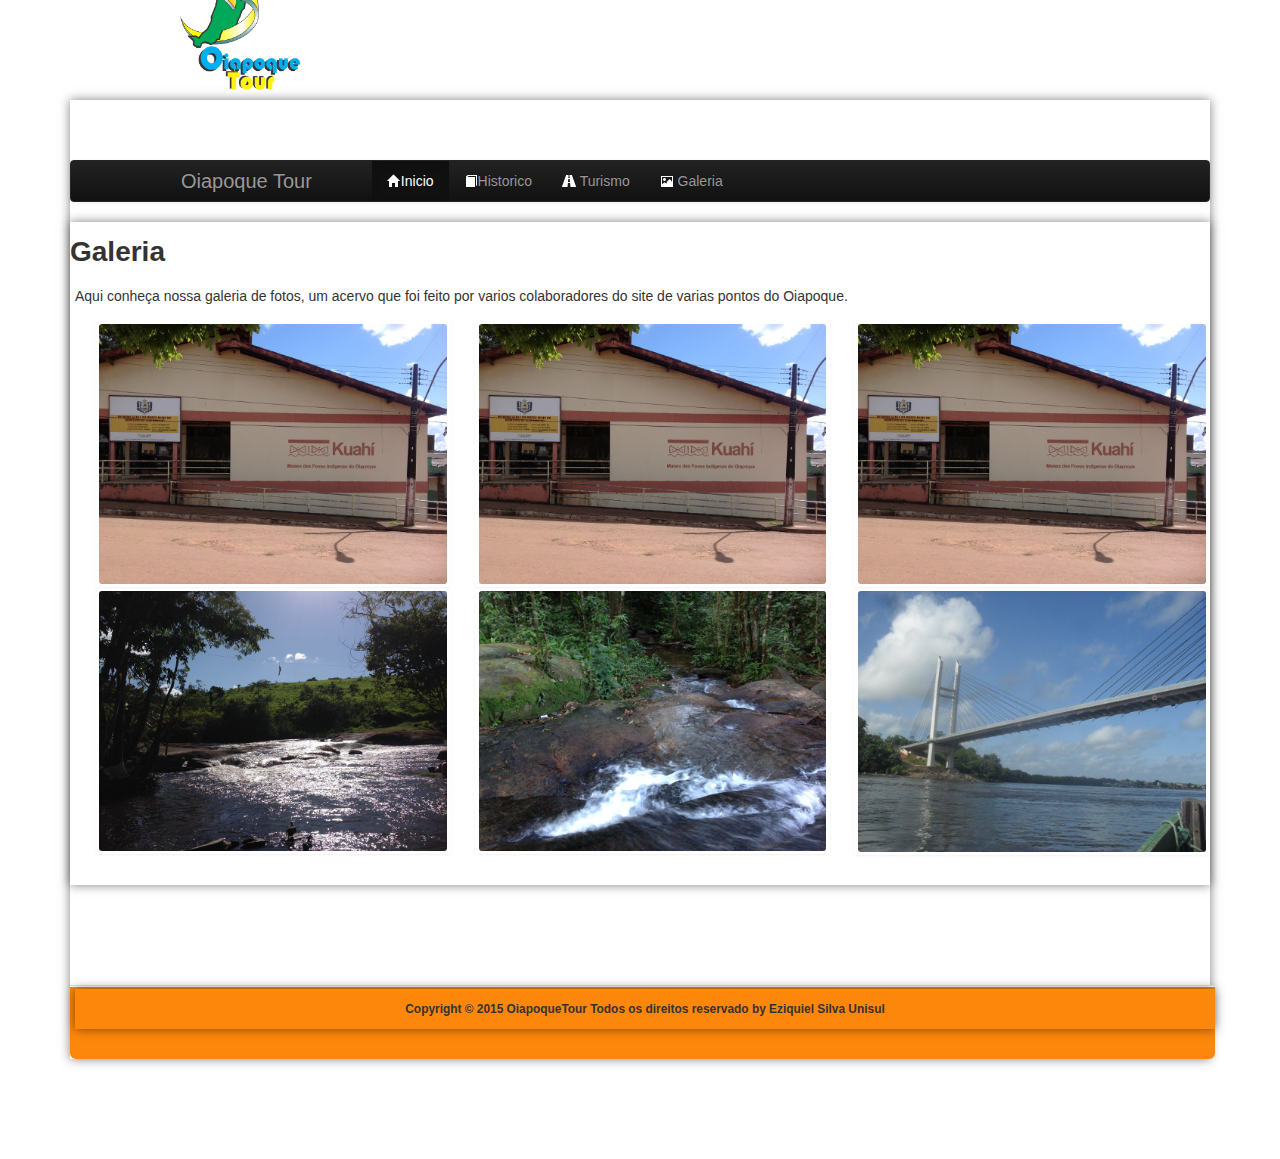
<file: galeria.html>
<!DOCTYPE html>
<!--[if lt IE 7]><html class="no-js lt-ie9 lt-ie8 lt-ie7" lang="en"> <![endif]-->
<!--[if (IE 7)&!(IEMobile)]><html class="no-js lt-ie9 lt-ie8" lang="en"><![endif]-->
<!--[if (IE 8)&!(IEMobile)]><html class="no-js lt-ie9" lang="en"><![endif]-->
<!--[if (IE 9)]><html class="no-js ie9" lang="en"><![endif]-->
<!--[if gt IE 8]><!--> <html lang="en-US"> <!--<![endif]-->
  <head>
    <meta charset="UTF-8">
    <link rel="stylesheet" href="css/bootstrap.css">
    <link rel="stylesheet" href="css/normalize.css">
    <link rel="stylesheet" href="css/style.css">
  </head>
<body>
<header class="container">
    <img src="img/logo.png" alt="" class="logo-top" >
</header>

<div class="container">
        <header id="top" >
              <div class= "navbar navbar-inverse">
                    <nav class="navbar-inner">
                      <a class="brand"  href="index.html">Oiapoque Tour</a>
                      <ul class="nav">
                        <li class="active"><a href="index.html"><i class="icon-home" ></i>Inicio</a></li>
                        <li><a href="historico.html"><i class="icon-book icon-white" ></i>Historico</a></li>
                        <li><a href="turismo.html"><i class="icon-road icon-white"></i> Turismo</a></li>
                        <li><a href="galeria.html"><i class="icon-picture icon-white"></i> Galeria</a></li>
                      </ul>
                    </nav>         
              </div>              
          </header>
        <article class="container">
        <h1>Galeria</h1>
        <p>Aqui conheça nossa galeria de fotos, um acervo que foi feito por varios colaboradores do site de varias pontos do Oiapoque.</p>
        <div class="row-fluid">
                
                 <ul class="thumbnails">
                    <li class="span4">
                      <a href="#" class="thumbnail inner-border ">
                    
                        <img src="img/photo-1.jpg" alt="">
                      </a>
                      <a href="" class="thumbnail inner-border">
                        <img src="img/photo-2.jpg" alt="">
                        </a>
                    </li>
                    <li class="span4">
                      <a href="#" class="thumbnail inner-border">
                        
                        <img src="img/photo-1.jpg" alt="">
                        </a>
                      <a href="" class="thumbnail inner-border">
                        
                        <img src="img/photo-3.jpg" alt="">
                        </a>
                    </li>
                    <li class="span4">
                      <a href="#" class="thumbnail inner-border">
                        
                        <img src="img/photo-1.jpg" alt="">
                        </a>
                      <a href="#" class="thumbnail inner-border">
                        
                        <img src="img/photo-4.jpg" alt="">
                        </a>
                    </li>
                  </ul>
                  </div>
           </article>
        <!-- footer-->
 <footer class="modal-footer" >
  <div class="container">
  <h6>Copyright &copy 2015 OiapoqueTour Todos os direitos reservado by Eziquiel Silva Unisul </h6>
  </footer>  
  </body>
</html>
</file>
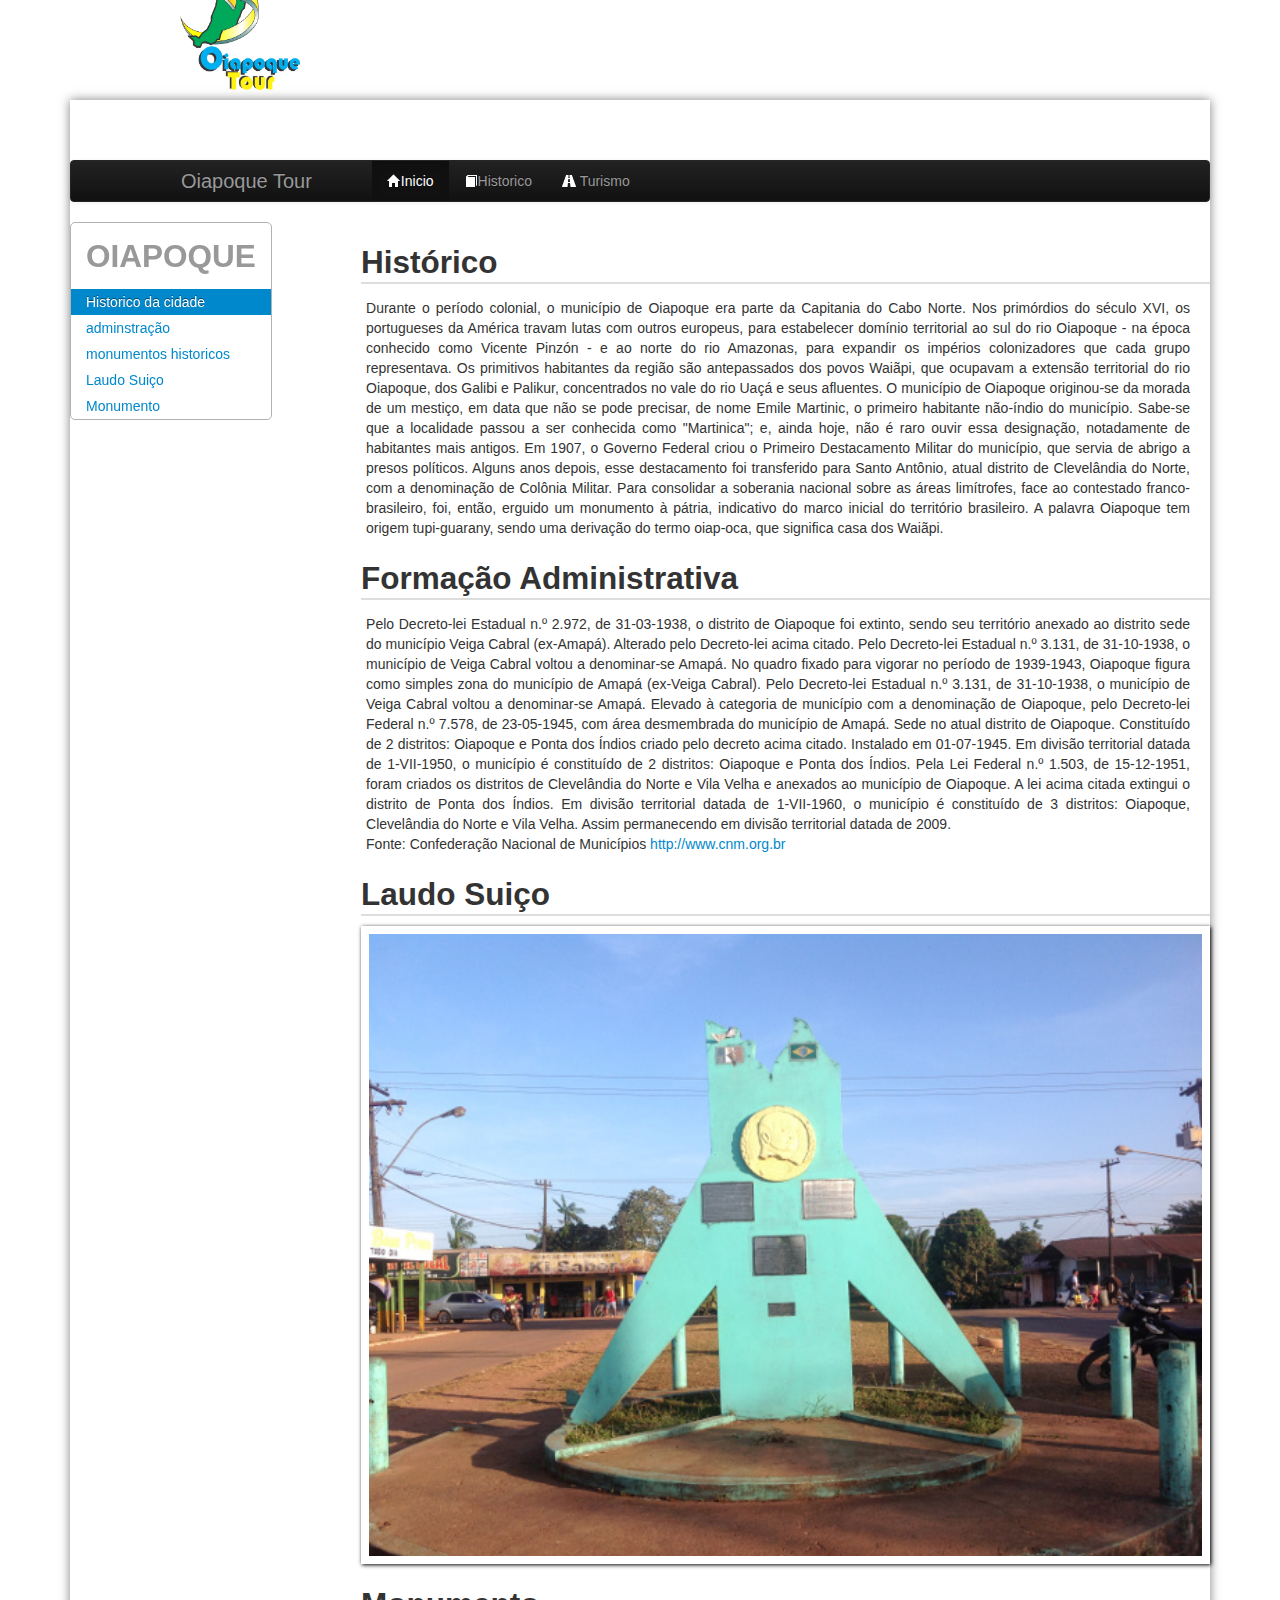
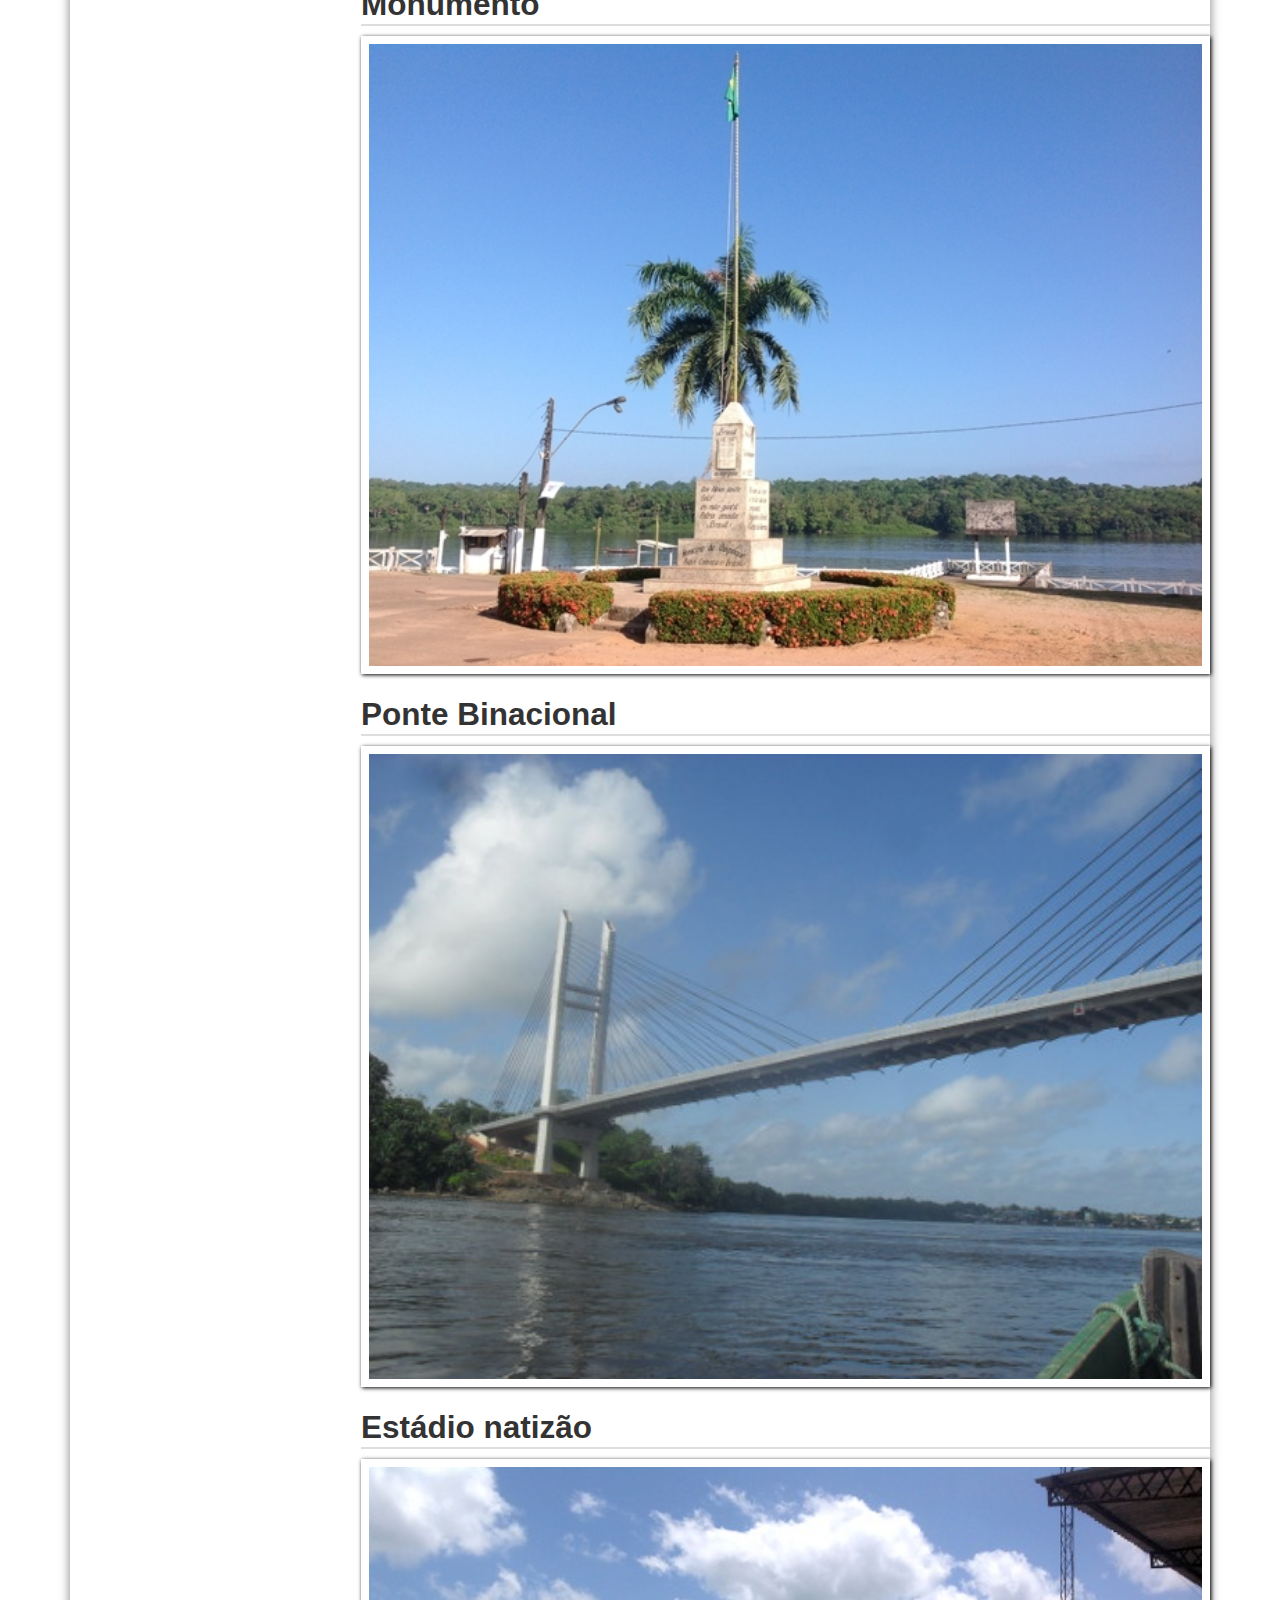
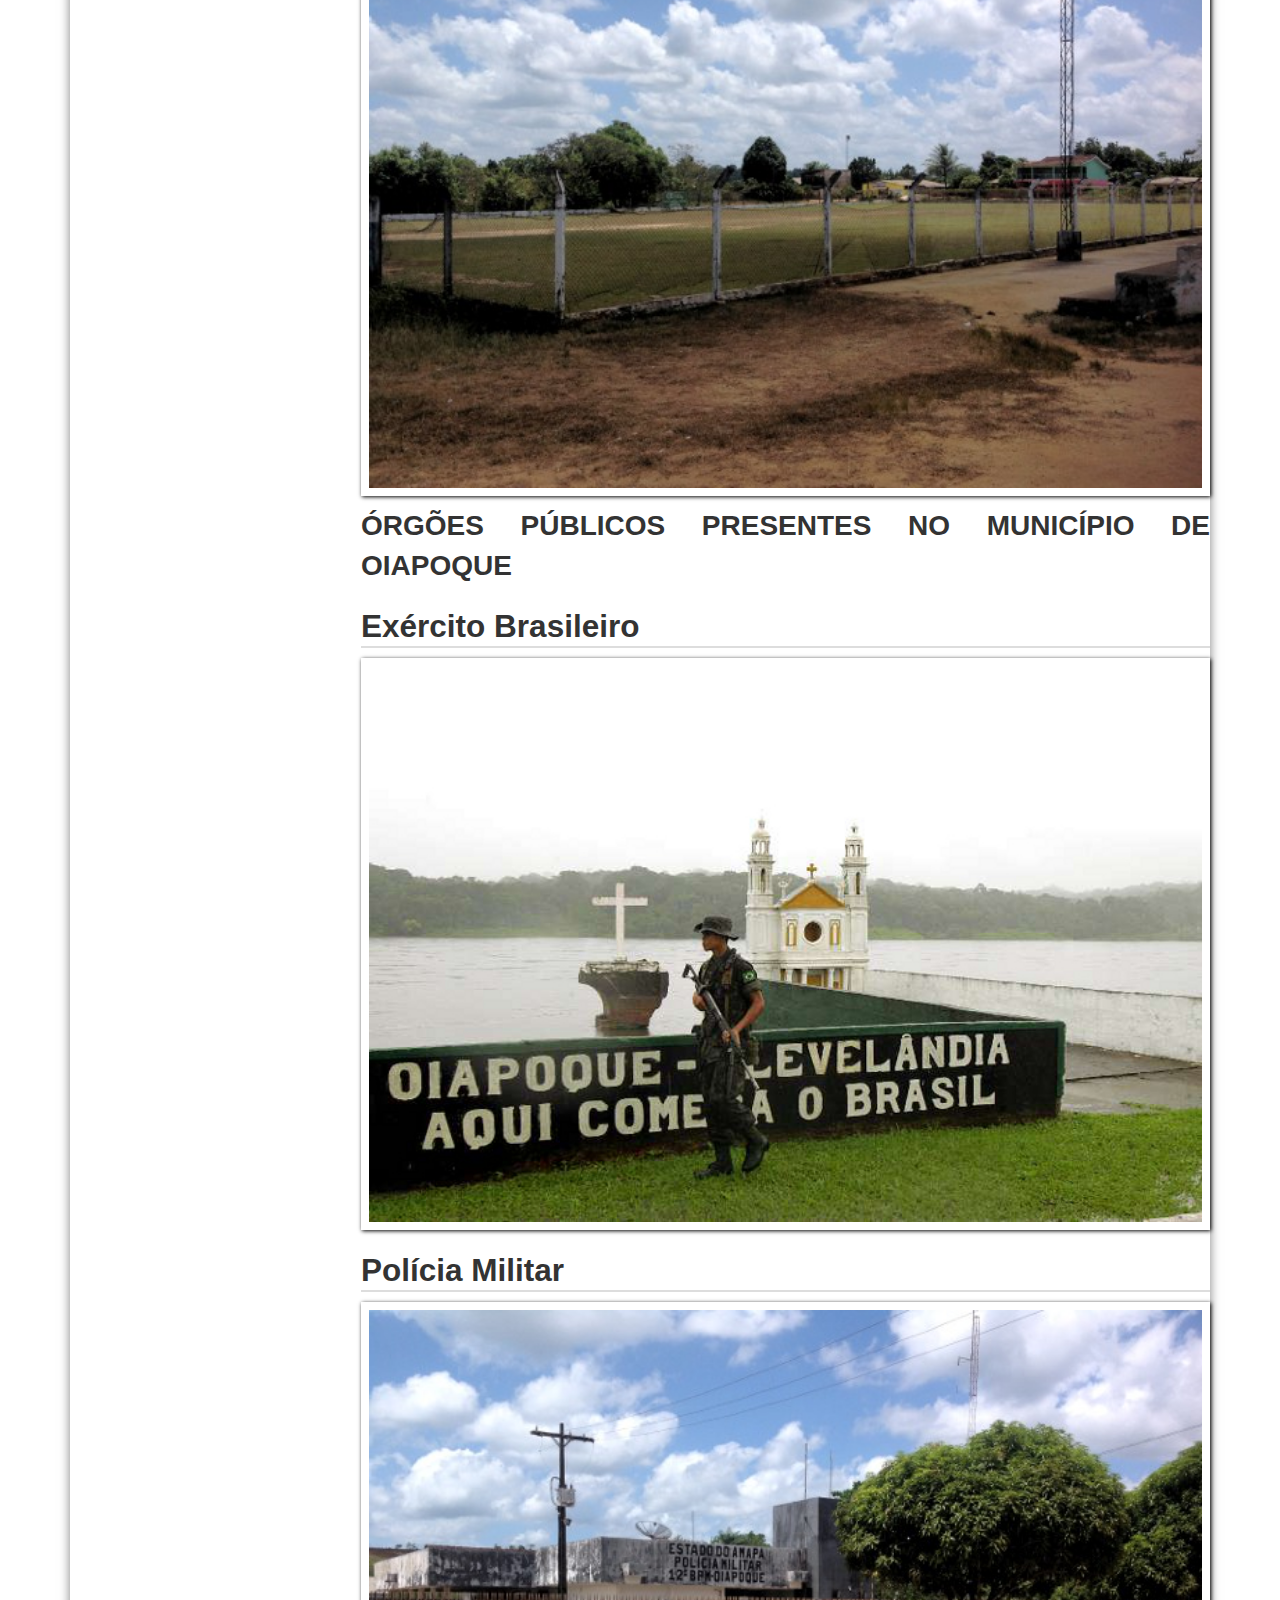
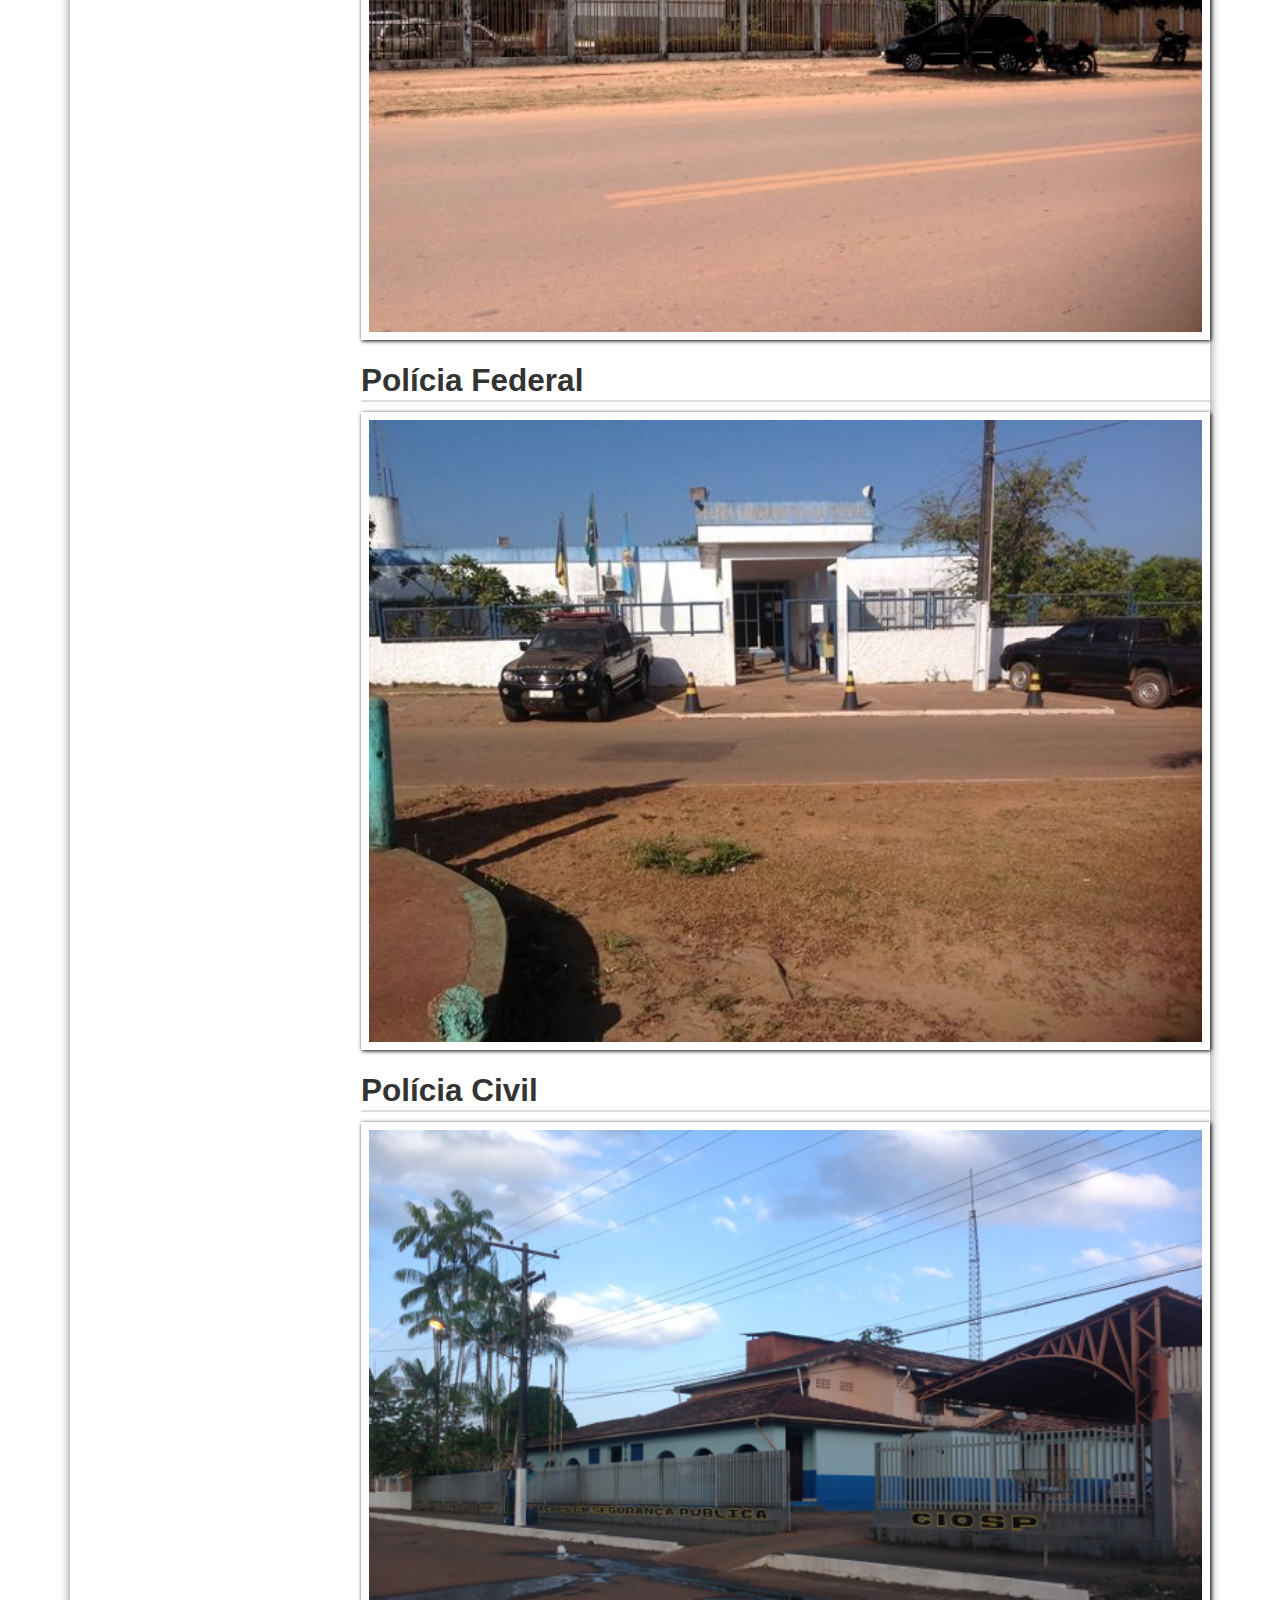
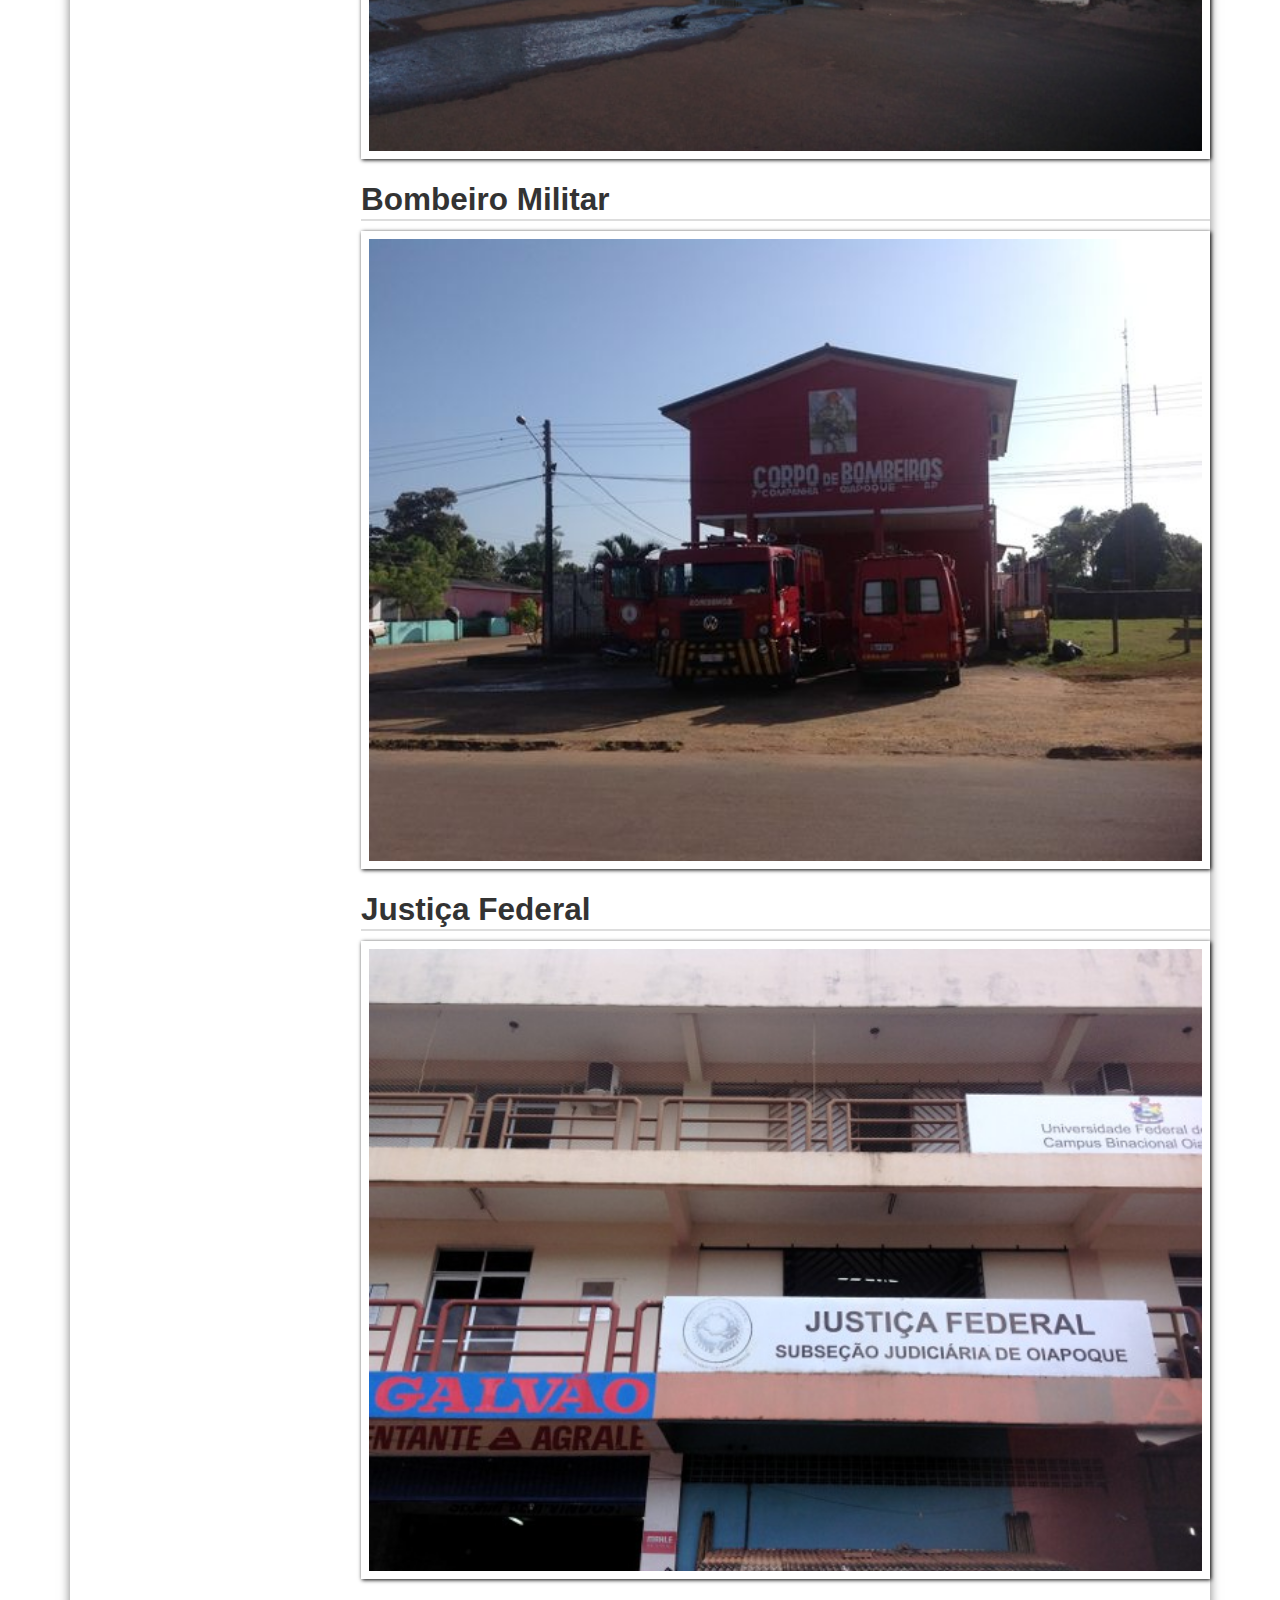
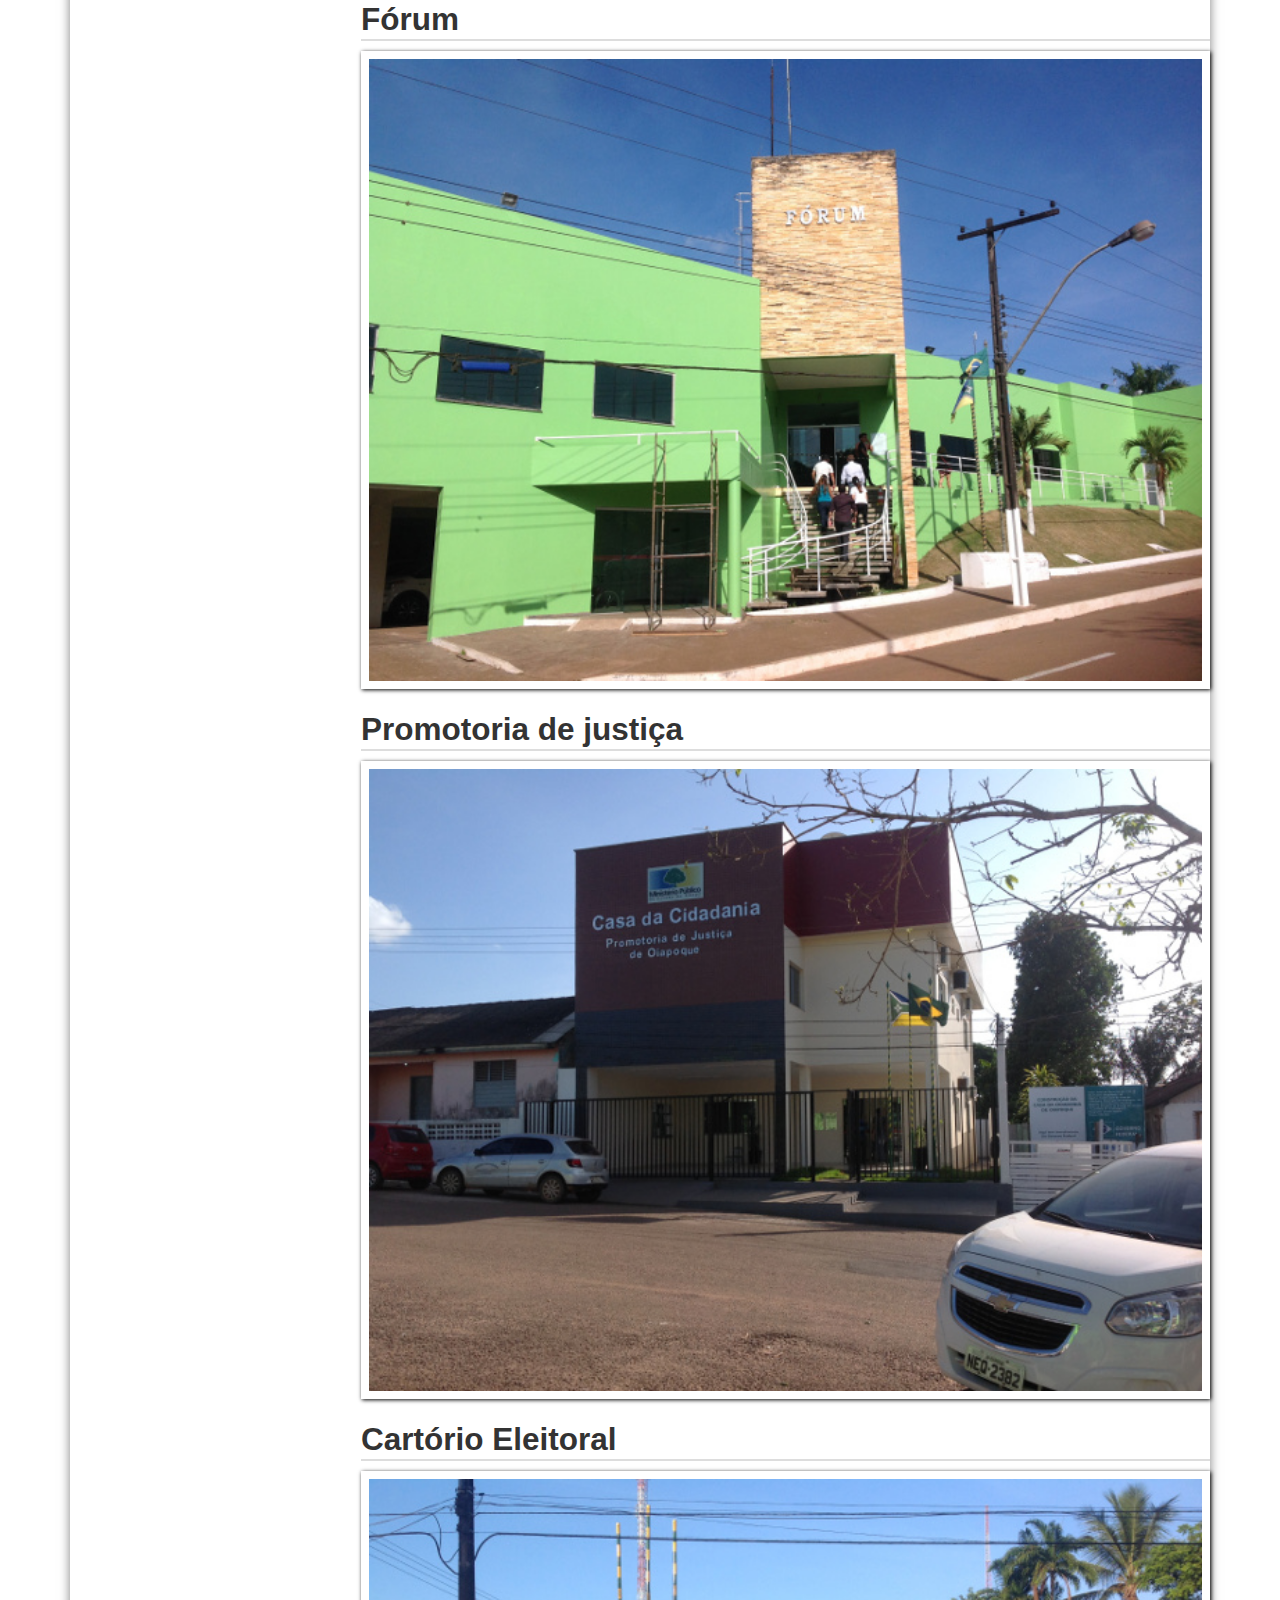
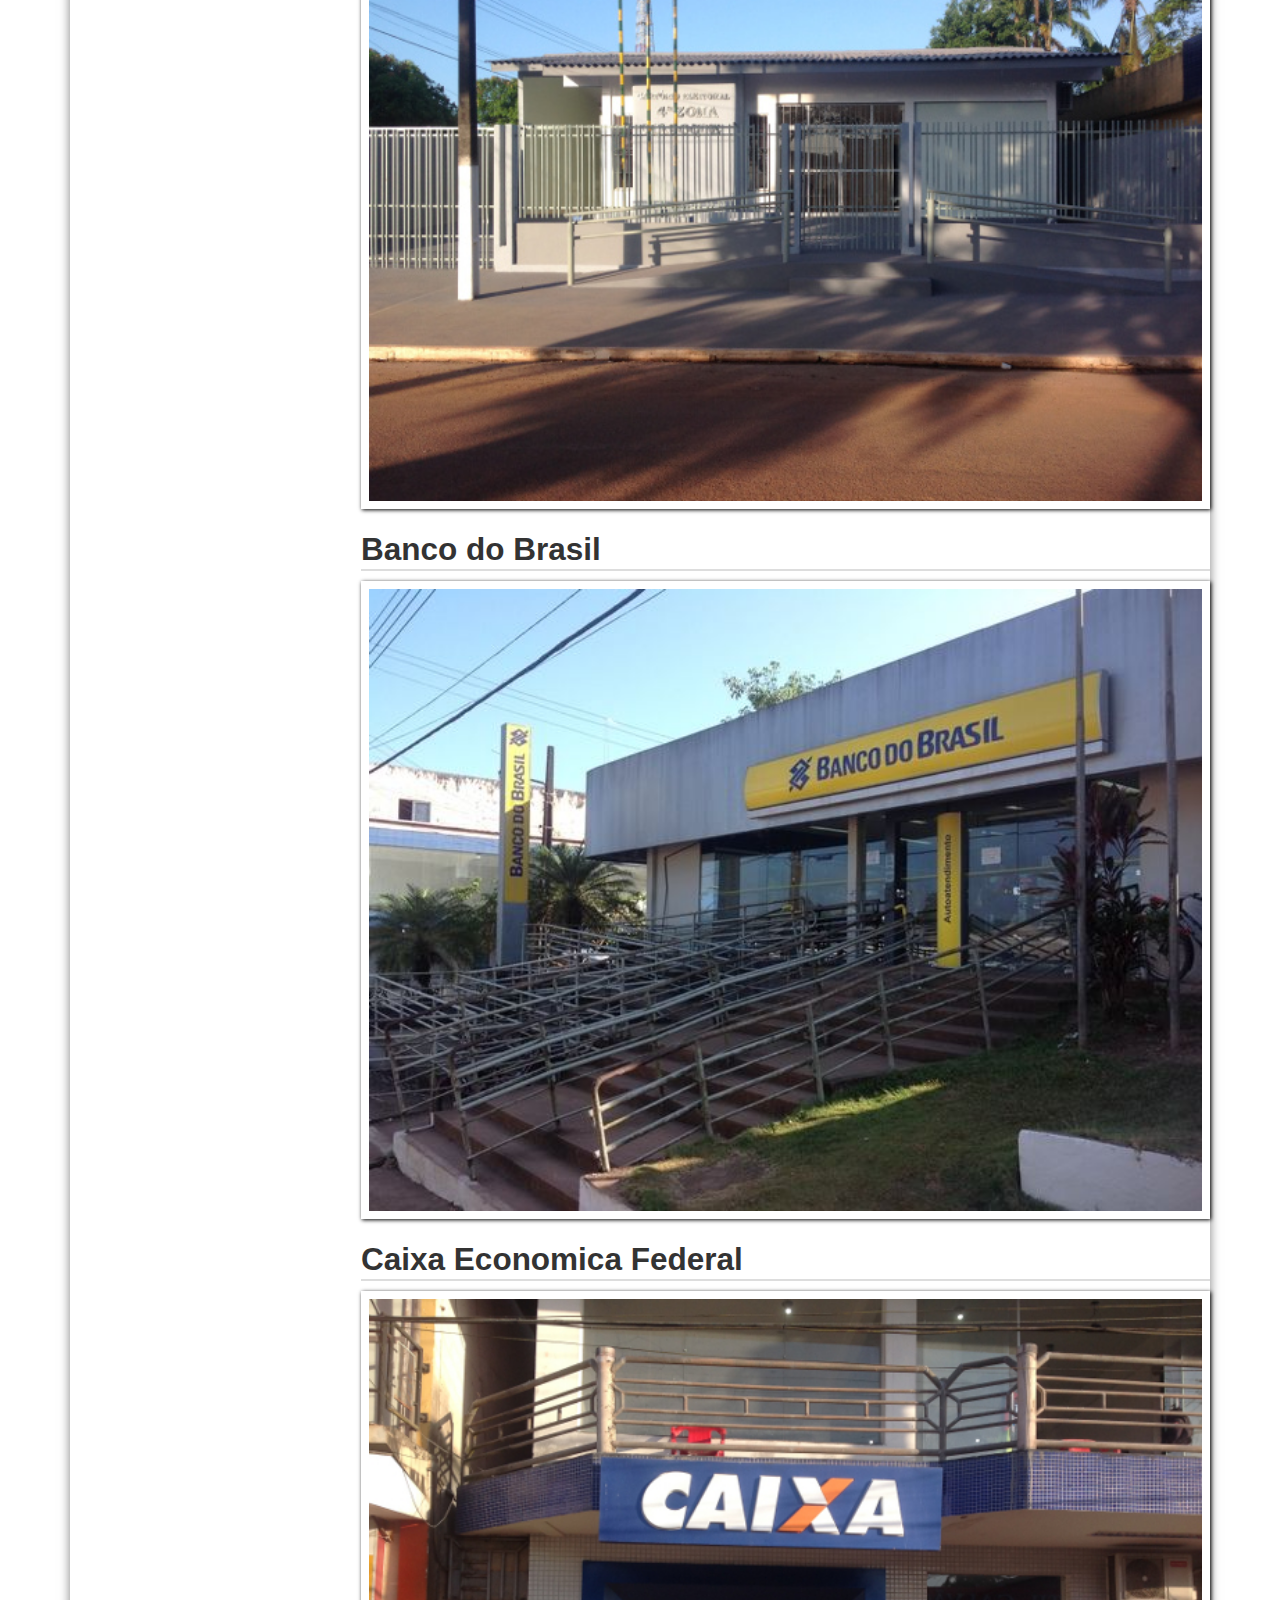
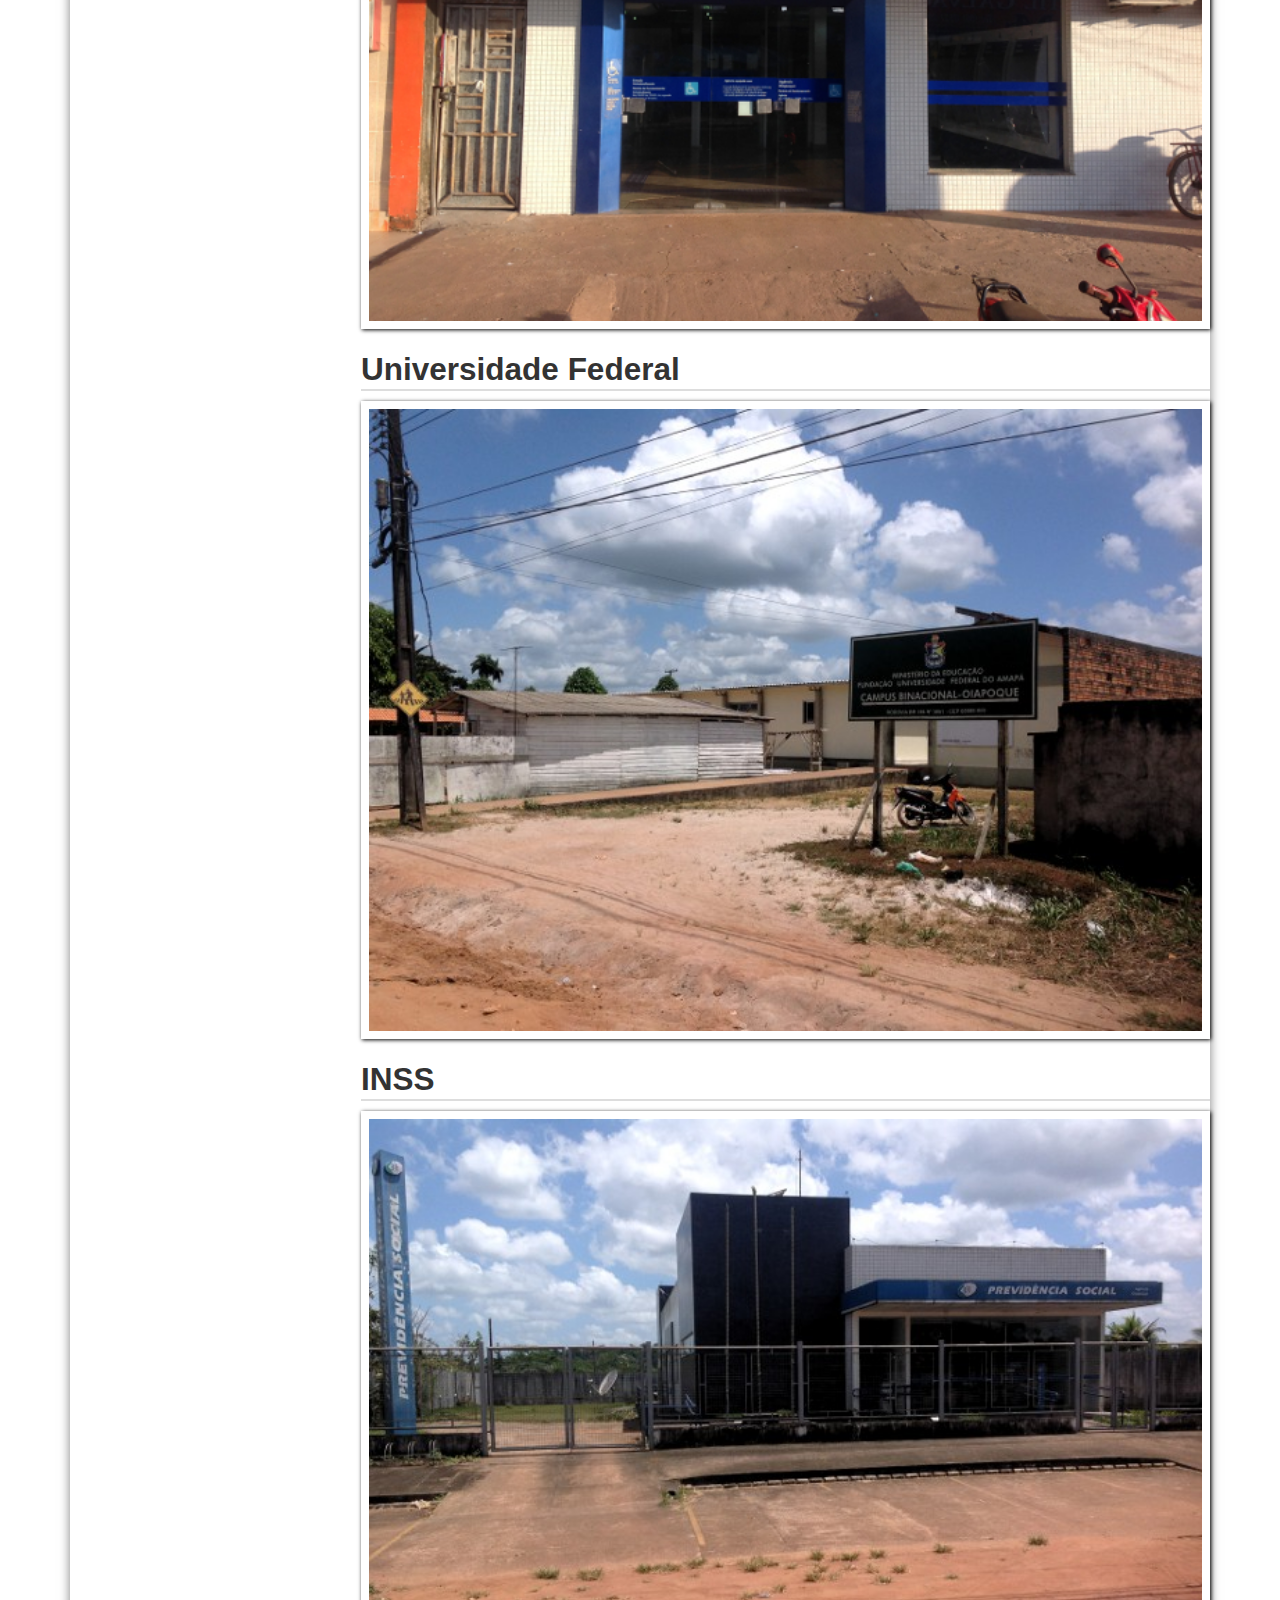
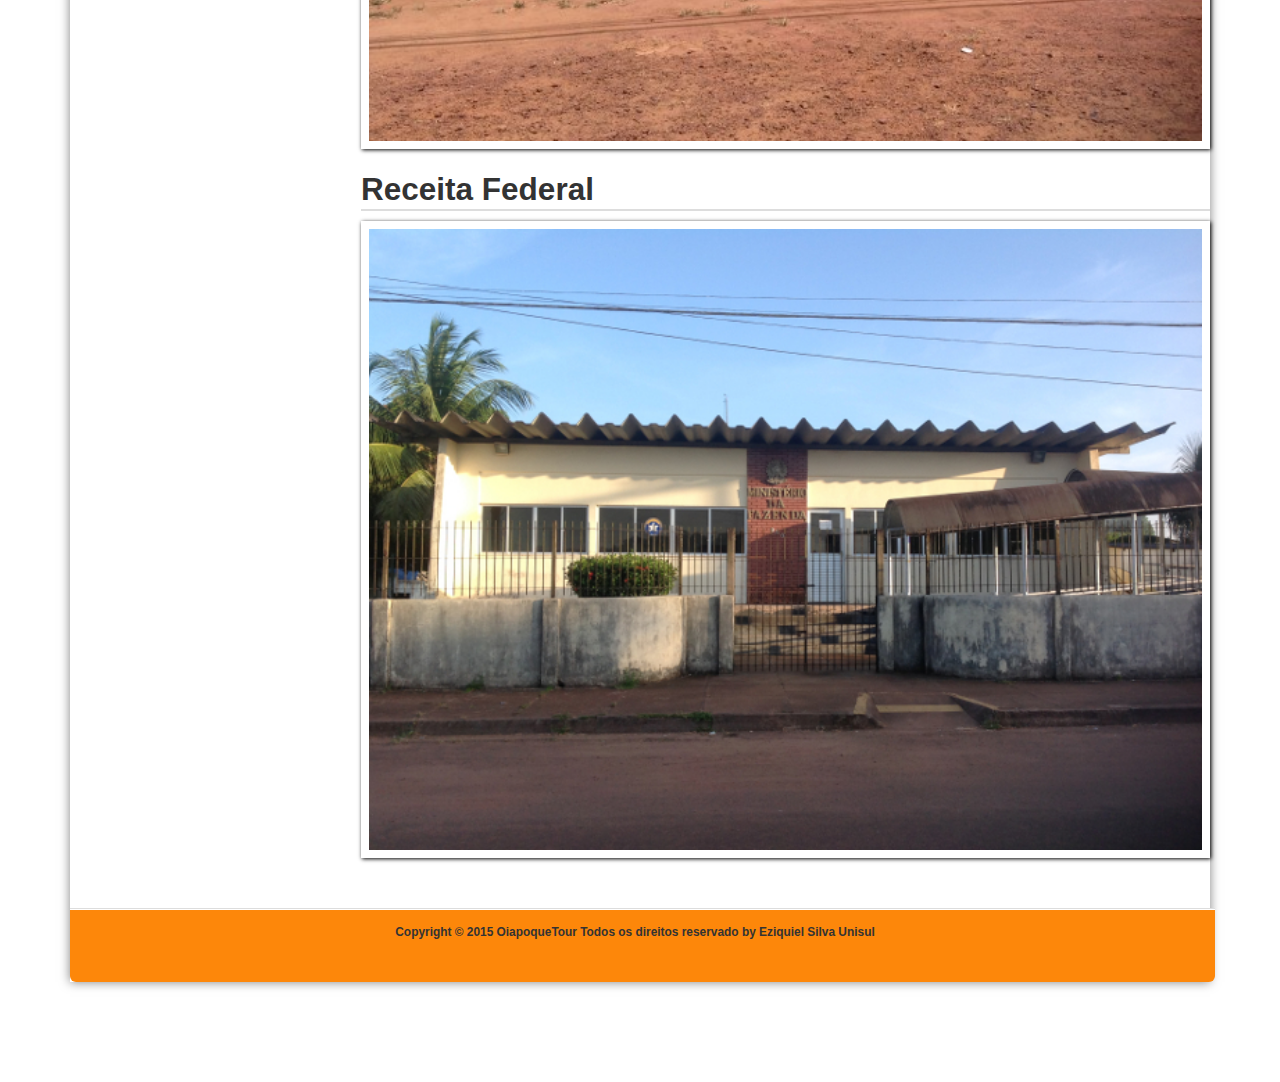
<file: historico.html>
<!DOCTYPE html>
<html lang="en">
<head>
	<meta charset="UTF-8">
	<title>Historico </title>

	<link rel="stylesheet" href="css/bootstrap.css">
  <link rel="stylesheet" href="css/normalize.css">
	<link rel="stylesheet" href="css/style.css">
</head>
<body>
	<body>
  <header class="container">
    <img src="img/logo.png" alt="" class="logo-top" >
  </header>
  <div class="container" >
          <header id="top">
            <div class= "navbar navbar-inverse">
                    <nav class="navbar-inner">
                      <a class="brand"  href="#">  Oiapoque Tour</a>
                      <ul class="nav">
                        <li class="active"><a href="index.html"><i class="icon-home" ></i>Inicio</a></li>
                        <li><a href="historico.html"><i class="icon-book icon-white" ></i>Historico</a></li>
                        <li><a href="turismo.html"><i class="icon-road icon-white"></i> Turismo</a></li>
                        <!--<li><a href="galeria.html"><i class="icon-picture icon-white"></i> Galeria</a></li>-->
                      </ul>   
                    </nav>  
              </div>
          </header>
                 
            <article>
            <div class="row-fluid">
                <div class="span3 bs-docs-sidebar">
                  <ul class="nav nav-list affix">
                    <li class="nav-header"><h2>oiapoque</h2></li>
                    <li class="active"><a href="historico.html">Historico da cidade</a></li>
                    <li><a href="#administracao">adminstração</a></li>
                    <li><a href="#monumento">monumentos historicos</a></li>
                    <li><a href="#laudo">Laudo Suiço</a></li>
                    <li><a href="#monumento">Monumento</a></li>                
                  </ul>
                </div>
             <div class="span9">
              <section>
              <h2 id="histórico">Histórico</h2>
              <p>
                Durante o período colonial, o município de Oiapoque era parte da Capitania do Cabo Norte. Nos primórdios do século XVI, os portugueses da América travam lutas com outros europeus, para estabelecer domínio territorial ao sul do rio Oiapoque - na época conhecido como Vicente Pinzón - e ao norte do rio Amazonas, para expandir os impérios colonizadores que cada grupo representava. Os primitivos habitantes da região são antepassados dos povos Waiãpi, que ocupavam a extensão territorial do rio Oiapoque, dos Galibi e Palikur, concentrados no vale do rio Uaçá e seus afluentes. O município de Oiapoque originou-se da morada de um mestiço, em data que não se pode precisar, de nome Emile Martinic, o primeiro habitante não-índio do município. Sabe-se que a localidade passou a ser conhecida como "Martinica"; e, ainda hoje, não é raro ouvir essa designação, notadamente de habitantes mais antigos. Em 1907, o Governo Federal criou o Primeiro Destacamento Militar do município, que servia de abrigo a presos políticos. Alguns anos depois, esse destacamento foi transferido para Santo Antônio, atual distrito de Clevelândia do Norte, com a denominação de Colônia Militar. Para consolidar a soberania nacional sobre as áreas limítrofes, face ao contestado franco-brasileiro, foi, então, erguido um monumento à pátria, indicativo do marco inicial do território brasileiro. A palavra Oiapoque tem origem tupi-guarany, sendo uma derivação do termo oiap-oca, que significa casa dos Waiãpi. 
                </p>
                <h2 id="administracao">Formação Administrativa</h2>
                <p>
                 

                Pelo Decreto-lei Estadual n.º 2.972, de 31-03-1938, o distrito de Oiapoque foi extinto, sendo seu território anexado ao distrito sede do município Veiga Cabral (ex-Amapá). Alterado pelo Decreto-lei acima citado. 
                Pelo Decreto-lei Estadual n.º 3.131, de 31-10-1938, o município de Veiga Cabral voltou a denominar-se Amapá. 
                No quadro fixado para vigorar no período de 1939-1943, Oiapoque figura como simples zona do município de Amapá (ex-Veiga Cabral). 
                Pelo Decreto-lei Estadual n.º 3.131, de 31-10-1938, o município de Veiga Cabral voltou a denominar-se Amapá. 
                Elevado à categoria de município com a denominação de Oiapoque, pelo Decreto-lei Federal n.º 7.578, de 23-05-1945, com área desmembrada do município de Amapá. Sede no atual distrito de Oiapoque. Constituído de 2 distritos: Oiapoque e Ponta dos Índios criado pelo decreto acima citado. Instalado em 01-07-1945. 
                Em divisão territorial datada de 1-VII-1950, o município é constituído de 2 distritos: Oiapoque e Ponta dos Índios. 
                Pela Lei Federal n.º 1.503, de 15-12-1951, foram criados os distritos de Clevelândia do Norte e Vila Velha e anexados ao município de Oiapoque. A lei acima citada extingui o distrito de Ponta dos Índios. 
                Em divisão territorial datada de 1-VII-1960, o município é constituído de 3 distritos: Oiapoque, Clevelândia do Norte e Vila Velha. 
                Assim permanecendo em divisão territorial datada de 2009. <br>
                
                Fonte: Confederação Nacional de Municípios <a href="http://www.cnm.org.br">http://www.cnm.org.br</a>
                </p>
                <h2 id="laudo">Laudo Suiço</h2>
                <figure class="foto-legenda">
                  <img src="img/laudo-suico.jpg">
                  <figcaption>
                  <h3>Laudo Suiço</h3>
                   <p>E um monumento que Há 115 anos, o Barão do Rio Branco, ministro das Relações Exteriores, conseguiu que fossem estabelecidos os limites territoriais, demarcando a fronteira entre o Oiapoque e a Guiana Francesa. A demarcação das terras, porém, não significou a separação dos povos que continuaram se relacionando amistosamente. Nos últimos anos, a relação de cooperação entre brasileiros e franceses, vem se fortalecendo dia a dia. O espírito de cooperação e participação do governo amapaense foi, e continua sendo, objeto de atenção de várias personalidades nacionais e internacionais.</p>
                  </figcaption>
                </figure>
                
                <h2 id="monumento">Monumento </h2>
                <figure class="foto-legenda">
                  <img src="img/monumento.jpg">
                  <figcaption>
                    <h3>monumento</h3>
                   <p>É um marco histórico é um ponto turistico que simboliza o início de uma nação forte e poderosa, aqui começa o Brasil é o seu lema ,sendo o mais famoso de Oiapoque .</p>
                  </figcaption>
                </figure>
                
                <h2 id="Ponte">Ponte Binacional</h2>
                <figure class="foto-legenda">
                  <img src="img/photo-4.jpg">
                  <figcaption>
                    <h3>Ponte Estaiada Sobre o rio Oiapoque</h3>
                    <p>Vem dar suporte ao turismo, visando trazer os turistas da Guyana Francesa para o Munípio de Oiapoque.</p>
                  </figcaption>
                </figure>
                <h2 id="natizao">Estádio natizão</h2>
                <figure class="foto-legenda">
                  <img src="img/NATIZAO.jpg" alt="">
                  <figcaption><p>Estádio onde acontecem torneios com os outros municípios visinhos</p>
                  </figcaption>
                </figure>
                
            </section>
            <section id="orgoes">
                <h1 id="instituicao">ÓRGÕES PÚBLICOS PRESENTES NO MUNICÍPIO DE OIAPOQUE</h1>
                <h2>Exército Brasileiro</h2>
                <figure class="foto-legenda">
                  <img src="img/clevelandia.jpg">
                  <figcaption>
                    <h3>1ª Companhia de Fuzileiro de Selva</h3>
                    <p>Localizado dentro do distrito de clevelândia</p>
                  </figcaption>
                </figure>
                <h2>Polícia Militar</h2>
                <figure class="foto-legenda">
                  <img src="img/pm.jpg">
                  <figcaption>
                    <h3>PM</h3>
                    <p>Localizado na Br156</p>
                  </figcaption>
                </figure>
                <h2>Polícia Federal</h2>
                <figure class="foto-legenda">
                  <img src="img/pf1.jpg">
                  <figcaption>
                  <h3>Polícia Federal</h3>
                  <p>Localizada na Avenida Barão do Rio Branco</p>
                  </figcaption>
                </figure>
                <h2>Polícia Civil</h2>
                <figure class="foto-legenda">
                  <img src="img/ciosp.jpg">
                  <figcaption>
                  <h3>Polícia Civil</h3>
                  <p>uma nova maneira e olhar o mundo</p>
                  </figcaption>
                </figure>
                <h2>Bombeiro Militar</h2> 
                <figure class="foto-legenda">
                  <img src="img/bombeiro.jpg">
                  <figcaption>
                    <h3>Bombeiro Militar</h3>
                    <p>Localizado na Avenida Coaracy Nunes</p>
                  </figcaption>
                </figure>
                <h2>Justiça Federal</h2>
                <figure class="foto-legenda">
                  <img src="img/justica-federal.jpg">
                  <figcaption>
                    <h3>Justiça Federal</h3>
                  </figcaption>
                </figure>
                <h2>Fórum</h2>
                <figure class="foto-legenda">
                  <img src="img/forum.jpg">
                  <figcaption>
                    <h3>Fórum</h3>
                    <p>Localizado na Avenida Barão do Rio Branco</p>
                  </figcaption>
                </figure>
                 <h2>Promotoria de justiça</h2>
                <figure class="foto-legenda">
                  <img src="img/promotoria.jpg">
                  <figcaption>
                    <h3>Promotoria de justiça</h3>
                    <p>Localizado na Avenida Barão do Rio Branco</p>
                  </figcaption>
                </figure>
                <h2>Cartório Eleitoral</h2>
                <figure class="foto-legenda">
                  <img src="img/cartorio-eleitoral.jpg">
                  <figcaption>
                    <h3>Cartório Eleitoral</h3>
                    <p>Localizado na Avenida Barão do Rio Branco</p>
                  </figcaption>
                </figure>
                <h2>Banco do Brasil</h2>
                <figure class="foto-legenda">
                  <img src="img/bb.jpg">
                  <figcaption>
                    <h3>Banco do Brasil</h3>
                    <p>Localizado na Avenida Barão do Rio Branco</p>
                  </figcaption>
                </figure>
                <h2>Caixa Economica Federal</h2>
                <figure class="foto-legenda">
                  <img src="img/caixa.jpg">
                  <figcaption>
                    <h3>Caixa Economica Federal</h3>
                    <p>uma nova maneira e olhar o mundo</p>
                  </figcaption>
                </figure>
                <h2>Universidade Federal</h2>
                <figure class="foto-legenda">
                  <img src="img/Campus-Binacional.jpg">
                  <figcaption>
                    <h3>Campus Binacional de Oiapoque</h3>
                    <p>Localizado na Rodovia BR-156, n° 3051 – km 01</p>
                  </figcaption>
                </figure>
                <h2>INSS</h2>
                <figure class="foto-legenda">
                  <img src="img/INSS.jpg">
                  <figcaption>
                    <h3>INSS</h3>
                    <p>Localizado na Rodovia BR-156</p>
                  </figcaption>
                </figure>
                <h2>Receita Federal</h2>
                <figure class="foto-legenda">
                  <img src="img/receita-federal.jpg">
                  <figcaption>
                    <h3>Receita Federal</h3>
                    <p>Localizado na rua Joaquim caetno da silva.</p>
                  </figcaption>
                </figure>
            </section>
            </div>
            </div>
          </article>
          <footer class="modal-footer" >
            <h6>Copyright &copy 2015 OiapoqueTour Todos os direitos reservado by Eziquiel Silva Unisul </h6>
          </footer>    
    </div>
<script src="js/bootstrap.js"></script>
</body>

</html>
</file>
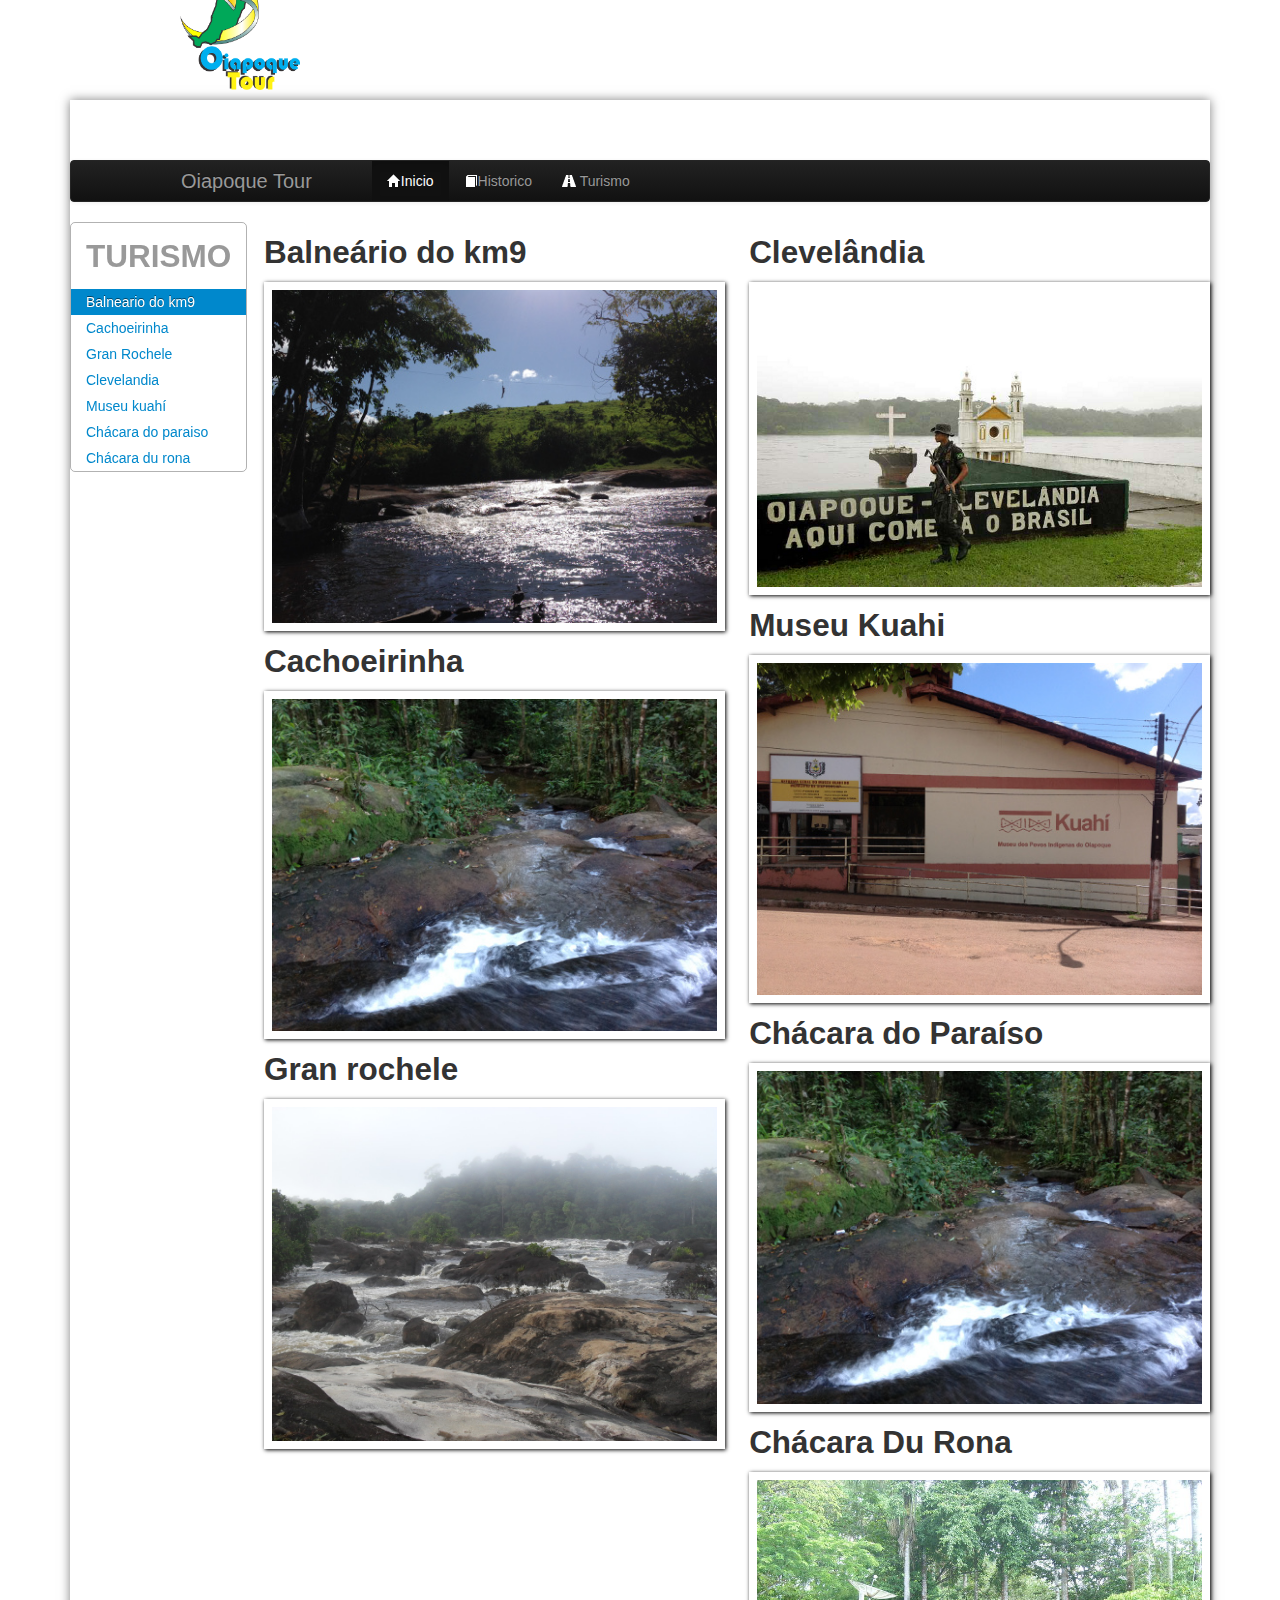
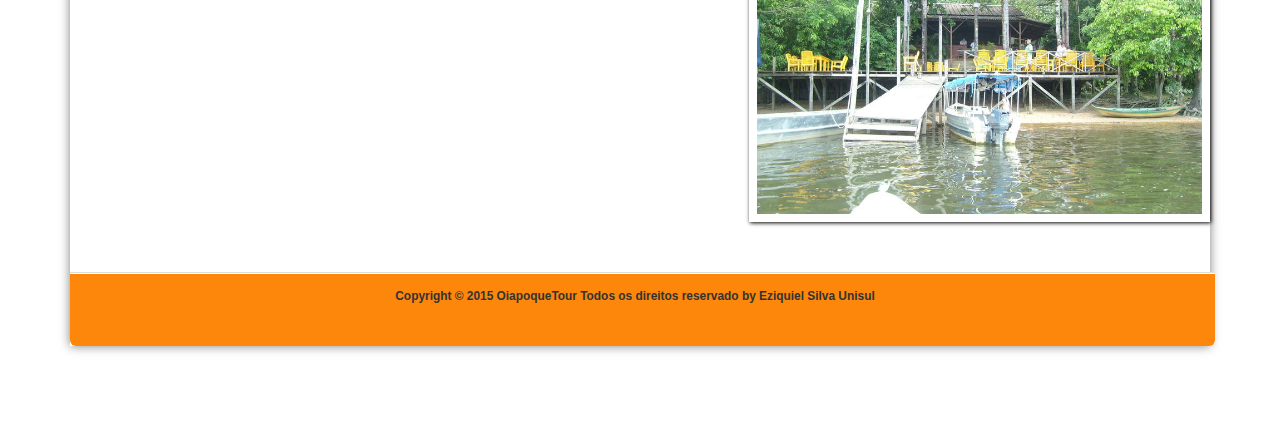
<file: turismo.html>
<!DOCTYPE html>
<!--[if lt IE 7]><html class="no-js lt-ie9 lt-ie8 lt-ie7" lang="en"> <![endif]-->
<!--[if (IE 7)&!(IEMobile)]><html class="no-js lt-ie9 lt-ie8" lang="en"><![endif]-->
<!--[if (IE 8)&!(IEMobile)]><html class="no-js lt-ie9" lang="en"><![endif]-->
<!--[if (IE 9)]><html class="no-js ie9" lang="en"><![endif]-->
<!--[if gt IE 8]><!--> <html lang="en-US"> <!--<![endif]-->
  <head>
	<meta charset="UTF-8">
  <title>Turismo</title>
	<link rel="stylesheet" href="css/bootstrap.css">
  <link rel="stylesheet" href="css/normalize.css">
  <link rel="stylesheet" href="css/style.css">
	</head>
<body>
<header class="container">
    <img src="img/logo.png" alt="" class="logo-top" >
</header>
		<div class="container">
		      <header id="top" >
              <div class= "navbar navbar-inverse">
                    <nav class="navbar-inner">
                      <a class="brand"  href="index.html">Oiapoque Tour</a>
                      <ul class="nav">
                      <li class="active"><a href="index.html"><i class="icon-home" ></i>Inicio</a></li>
                       <li><a href="historico.html"><i class="icon-book icon-white" ></i>Historico</a></li>
                       <li><a href="turismo.html"><i class="icon-road icon-white"></i> Turismo</a></li>
                       <!--<li><a href="galeria.html"><i class="icon-picture icon-white"></i> Galeria</a></li>-->
                    </nav> 
              </div>
          </header>
           <article>
           <div class="row-fluid ">
                <div class="span2 menulateral">
                  <ul class="nav nav-list affix">
                    <li class="nav-header"><h2>Turismo</h2></li>
                    <li class="active"><a href="#km9">Balneario do km9</a></li>
                    <li><a href="#cachoeira">Cachoeirinha</a></li>
                    <li><a href="#granrochele">Gran Rochele</a></li>
                    <li><a href="#clevelandia">Clevelandia</a></li>
                    <li><a href="#museu">Museu kuahí</a></li>
                    <li><a href="#chacaraparaiso">Chácara do paraiso</a>
                    </li>
                    <li><a href="chacaradurona">Chácara du rona</a></li>    
                  </ul>
                </div>
             <div class="span5 banho">
              <section>
                <h2 id="km9">Balneário do km9</h2>
                 <figure class="foto-legenda">
                <img src="img/photo-21.jpg" alt="">
                <figcaption>
                  <h1>Balneário do km9</h1>
                  <p>Um dois locais mais bonitos para tomar banho, perfeito para relaxar, com agua bem geladinha
                  O balneário conta com vários esportes como rapel,futebol,volêi dentre outros,venha se divertir.
                  </p>
                  </figcaption>
                </figure>
                <h2 id="cachoeira">Cachoeirinha</h2>
                <figure class="foto-legenda">
                <img src="img/photo-3.jpg" alt="">
                <figcaption>
                <p>Fica na estrada que liga Oiapoque a Vila Vitória um ótimo lugar para o banho com a água bem gelada em harmonia com a natureza.
                </p>
                </figcaption>
                </figure>
                <h2 id="granrochele ">Gran rochele</h2>
                <figure class="foto-legenda">
                <img src="img/gran-rochele.jpg" alt="">
                <figcaption>
                <p>Situado no rio Oiapoque é uma cachoeira com uma paisagem exuberante, que liga Brasil e Guyana Francesa, um dos cartões postais de Município.
                </p>
                </figcaption>
                </figure>
                
              </div>
               <div class="span5 mais">
                <h2 id="clevelandia">Clevelândia</h2>
                <figure class="foto-legenda">
                  <img src="img/clevelandia.jpg" alt="">
                  <figcaption>
                    <h1>Clevelândia do Norte</h1>
                    <p>É um distrito federal, Onde fica localizado a 1ª Companhia de Fuzileros de Selva do Comando Militar do Norte e 34º Batalhão de Infantaria de Selva.</p> 
                  </figcaption>
                </figure>
                
                <h2 id="museu">Museu Kuahi</h2>
                <figure class="foto-legenda">
                  <img src="img/photo-1.jpg" alt="">
                  <figcaption>
                    <h1>Museu Kuahi</h1>
                    <p>Quer conhecer mais sobre a cultura indígena dos povos Oiapoquense? Então Venha visitar o Museu Kuahi.</p>
                  </figcaption>
                </figure>
                <h2 id="chacaraparaiso">Chácara do Paraíso</h2>
                <figure class="foto-legenda">
                <img src="img/photo-3.jpg" alt="">
                <figcaption>
                 <p>fica localizada na área urbana do município,contra com vários atrativos de diversão, tem piscina, parque para as crianças, quadra para jogar volêi, chalé para relaxar,sem contar com as comidas deliciosas , venha visitar.</p>
                 </figcaption>
                </figure>
                <h2 id="chacaradurona">Chácara Du Rona</h2>
                <figure class="foto-legenda">
                <img src="img/rona.jpg" alt="">
                <figcaption>
                 <p>nas margens do rio oiapoque,com reserva ambiental, tendo um restaurante onde conta com culinária regional.</p>
                </figcaption>
                </figure>
                </section>
            </div>
            </div>
          </article>
          <!-- footer-->
          <footer class="modal-footer" >            
            <h6>Copyright &copy 2015 OiapoqueTour Todos os direitos reservado by Eziquiel Silva Unisul </h6>
          </footer> 
  </div>

<script src="js/bootstrap.js"></script>
</body>

</html>
</file>
<file: css/style.css>
.nav-list { 
  border: 1px solid rgba(0,0,0,0.3);
  border-radius: 5px;
  }
#top {
  margin-top: 60px;
}
.logo-top{
  margin-top: -60px;
  margin-left: 110px;
  margin-bottom: 0px;
  width: 120px;
  height: 150px;
  position: absolute;
}
.container {
  box-shadow: 0px 0px 10px rgba(0,0,0,.5);
}

#mapa{
  margin-top: 0px;
  -webkit-box-shadow: 0 87px 30px -85px rgba(0, 0, 0, 0.7);
     -moz-box-shadow: 0 87px 30px -85px rgba(0, 0, 0, 0.7);
          box-shadow: 0 87px 30px -85px rgba(0, 0, 0, 0.7);
}
#mapa{
  display: block;
}

p {
  text-align: justify;
}
.container {
  box-shadow: 0px 0px 10px rgba(0,0,0,.5);
}
/* Animation */
@-moz-keyframes cycle {
  0%   { top:0px; }
  4%   { top:0px; }
  16%  { top:0px; opacity:1; z-index:0; }
  20%  { top:325px; opacity:0; z-index:0; }
  21%  { top:-325px; opacity:0; z-index:-1; }
  92%  { top:-325px; opacity:0; z-index:0; }
  96%  { top:-325px; opacity:0; }
  100% { top:0px; opacity:1; }
}
@-moz-keyframes cycletwo {
  0%   { top:-325px; opacity:0; }
  16%  { top:-325px; opacity:0; }
  20%  { top:0px; opacity:1; }
  24%  { top:0px; opacity:1; }
  36%  { top:0px; opacity:1; z-index:0; }
  40%  { top:325px; opacity:0; z-index:0; }
  41%  { top:-325px; opacity:0; z-index:-1; }
  100% { top:-325px; opacity:0; z-index:-1; }
}
@-moz-keyframes cyclethree {
  0%  { top:-325px; opacity:0; }
  36% { top:-325px; opacity:0; }
  40% { top:0px; opacity:1; }
  44% { top:0px; opacity:1; }
  56% { top:0px; opacity:1; }
  60% { top:325px; opacity:0; z-index:0; }
  61% { top:-325px; opacity:0; z-index:-1; }
  100%{ top:-325px; opacity:0; z-index:-1; }
}
@-moz-keyframes cyclefour {
  0%  { top:-325px; opacity:0; }
  56% { top:-325px; opacity:0; }
  60% { top:0px; opacity:1; }
  64% { top:0px; opacity:1; }
  76% { top:0px; opacity:1; z-index:0; }
  80% { top:325px; opacity:0; z-index:0; }
  81% { top:-325px; opacity:0; z-index:-1; }
  100%{ top:-325px; opacity:0; z-index:-1; }
}
@-moz-keyframes cyclefive {
  0%  { top:-325px; opacity:0; }
  76% { top:-325px; opacity:0; }
  80% { top:0px; opacity:1; }
  84% { top:0px; opacity:1; }
  96% { top:0px; opacity:1; z-index:0; }
  100%{ top:325px; opacity:0; z-index:0; }
}

@-webkit-keyframes cycle {
  0%   { top:0px; }
  4%   { top:0px; }
  16%  { top:0px; opacity:1; z-index:0; }
  20%  { top:325px; opacity:0; z-index:0; }
  21%  { top:-325px; opacity:0; z-index:-1; }
  50%  { top:-325px; opacity:0; z-index:-1; }
  92%  { top:-325px; opacity:0; z-index:0; }
  96%  { top:-325px; opacity:0; }
  100% { top:0px; opacity:1; }
}
@-webkit-keyframes cycletwo {
  0%   { top:-325px; opacity:0; }
  16%  { top:-325px; opacity:0; }
  20%  { top:0px; opacity:1; }
  24%  { top:0px; opacity:1; }
  36%  { top:0px; opacity:1; z-index:0; }
  40%  { top:325px; opacity:0; z-index:0; }
  41%  { top:-325px; opacity:0; z-index:-1; }
  100% { top:-325px; opacity:0; z-index:-1; }
}
@-webkit-keyframes cyclethree {
  0%   { top:-325px; opacity:0; }
  36%  { top:-325px; opacity:0; }
  40%  { top:0px; opacity:1; }
  44%  { top:0px; opacity:1; }
  56%  { top:0px; opacity:1; z-index:0; }
  60%  { top:325px; opacity:0; z-index:0; }
  61%  { top:-325px; opacity:0; z-index:-1; }
  100% { top:-325px; opacity:0; z-index:-1; }
}
@-webkit-keyframes cyclefour {
  0%   { top:-325px; opacity:0; }
  56%  { top:-325px; opacity:0; }
  60%  { top:0px; opacity:1; }
  64%  { top:0px; opacity:1; }
  76%  { top:0px; opacity:1; z-index:0; }
  80%  { top:325px; opacity:0; z-index:0; }
  81%  { top:-325px; opacity:0; z-index:-1; }
  100% { top:-325px; opacity:0; z-index:-1; }
}
@-webkit-keyframes cyclefive {
  0%   { top:-325px; opacity:0; }
  76%  { top:-325px; opacity:0; }
  80%  { top:0px; opacity:1; }
  84%  { top:0px; opacity:1; }
  96%  { top:0px; opacity:1; z-index:0; }
  100% { top:325px; opacity:0; z-index:0; }
}

/* Slider */
.topo{
  padding-left: 70px;
}
#content-slider{
  width: 460px;
  height: 316px;
  float: left;
  border: 1px solid rgba(0, 0, 0, 0.3);
  margin-bottom: 30px;
  -webkit-box-shadow: 0 87px 30px -85px rgba(0, 0, 0, 0.7);
     -moz-box-shadow: 0 87px 30px -85px rgba(0, 0, 0, 0.7);
          box-shadow: 0 87px 30px -85px rgba(0, 0, 0, 0.7);
}
#slider {
  background: #000;
  height: 316px;
  width: 460px;
  overflow: visible;
  position: relative;
}
#mask {
  overflow: hidden;
  height: 316px;
}
#slider ul {
  margin: 0;
  padding: 0;
  position: relative;
}
#slider li {
  width: 460px;
  height: 316px;
  position: absolute;
  top: -321px;
  list-style: none;
}
#slider li.firstanimation {
  -moz-animation:cycle 25s linear infinite;
  -webkit-animation:cycle 25s linear infinite; 
}
#slider li.secondanimation {
  -moz-animation:cycletwo 25s linear infinite;
  -webkit-animation:cycletwo 25s linear infinite; 
}
#slider li.thirdanimation {
  -moz-animation:cyclethree 25s linear infinite;
  -webkit-animation:cyclethree 25s linear infinite; 
}
#slider li.fourthanimation {
  -moz-animation:cyclefour 25s linear infinite;
  -webkit-animation:cyclefour 25s linear infinite; 
}
#slider li.fifthanimation {
  -moz-animation:cyclefive 25s linear infinite;
  -webkit-animation:cyclefive 25s linear infinite; 
}
#slider:hover li {
  -moz-animation-play-state:paused;
  -webkit-animation-play-state:paused;
}
#parte1{
  float: left;
  margin-left: 50px;
  border: 1px solid rgba(0,0,0,.5);
}
#parte2 {
  text-indent: 50px;
}
article section{
  text-align: justify;
}
figure.foto-legenda{
  position: relative;
  border: 8px solid white;
  box-shadow: 1px 1px 4px black; 
}
figure.foto-legenda img {
  width: 100%;
  height: 100%;
}
figure.foto-legenda figcaption{
  opacity: 0;
  position: absolute;
  top: 0px;
  background-color: rgba(0,0,0,.4);
  color: white;
  width: 100%;
  height: 100%;
  padding: 10px;
  box-sizing: border-box;
  -webkit-transition: opacity 1s;
  -o-transition: opacity 1s;
  transition: opacity 1s;
}
figure.foto-legenda:hover figcaption{
  opacity: 1;
}
div.menulateral{
  float: left;
  display: block;
}

iframe#mapa {
  width:400px; 
  height:300px;
  float: left;
  border: 5px solid rgba(0, 0, 0, 0.3);
  margin-left: 30px;
  margin-bottom: 30px;
  -webkit-box-shadow: 0 87px 30px -85px rgba(0, 0, 0, 0.7);
     -moz-box-shadow: 0 87px 30px -85px rgba(0, 0, 0, 0.7);
          box-shadow: 0 87px 30px -85px rgba(0, 0, 0, 0.7);
}
.mapa{
  padding-right: 90px;
  margin-right: 20px;
}
div.inicial h1{
  float: center;
  text-align: center;

}
section.inicial h1{
  text-align: center;
  padding-right: 60px;
}
.span9 h2{
  border-bottom: 2px solid #ddd;
  margin-top: 20px
}
.span12, .texto{
  padding-left: 60px;
  float: center;
}

.thumbnails{
  float: right;
}
.barralateral{
  margin-top: 20px;
  width: 200px;
  margin-bottom: 90px;
  
}
.menulateral {
  margin-bottom: 80px;
  padding-bottom: 80px;
}
footer.modal-footer {
  margin-top: 50px;
}
h1#Opk{
  display: inline;
  float: left;
}
h1#cul{
  display: inline;
  float: center;
  text-align: center;
}
h1#riqueza{
  display: inline;
  float: right;
}
#footer{
  float: right;
  padding-left: -130px;
}
.nav-footer{
  padding-right: 60px;
}
footer.autor{
  width: 200px;
  height: 70px;
  padding-right: 60px;
  padding-left: 90px;
}
footer, p{
  padding-left: 5px;
  padding-right: 20px;
}
footer .disclaimer{
  font-size: 0.9em;
  color: #695c12;
  margin-top: 33px;
  text-shadow: 0 1px 0 rgba(255, 255, 255, 0.6);
  vertical-align: baseline;
}
footer .social {
  float: right;
}
footer .social li {
  display: inline-block;
}
footer .social a {
  background: url("../img/social.png") no-repeat;
  display: block;
  width: 50px;
  height: 50px;
  text-indent: -999em;
}
footer .social a.facebook {
  background-position: -100px -55;
}
footer .social a.youtube {
  background-position: -100px 0;
}
footer .social a.rss {
  background-position: -155px 0;
}
.pull-right{
  float: right;
  padding-right: 20px;
  color:#000;
}
</file>
